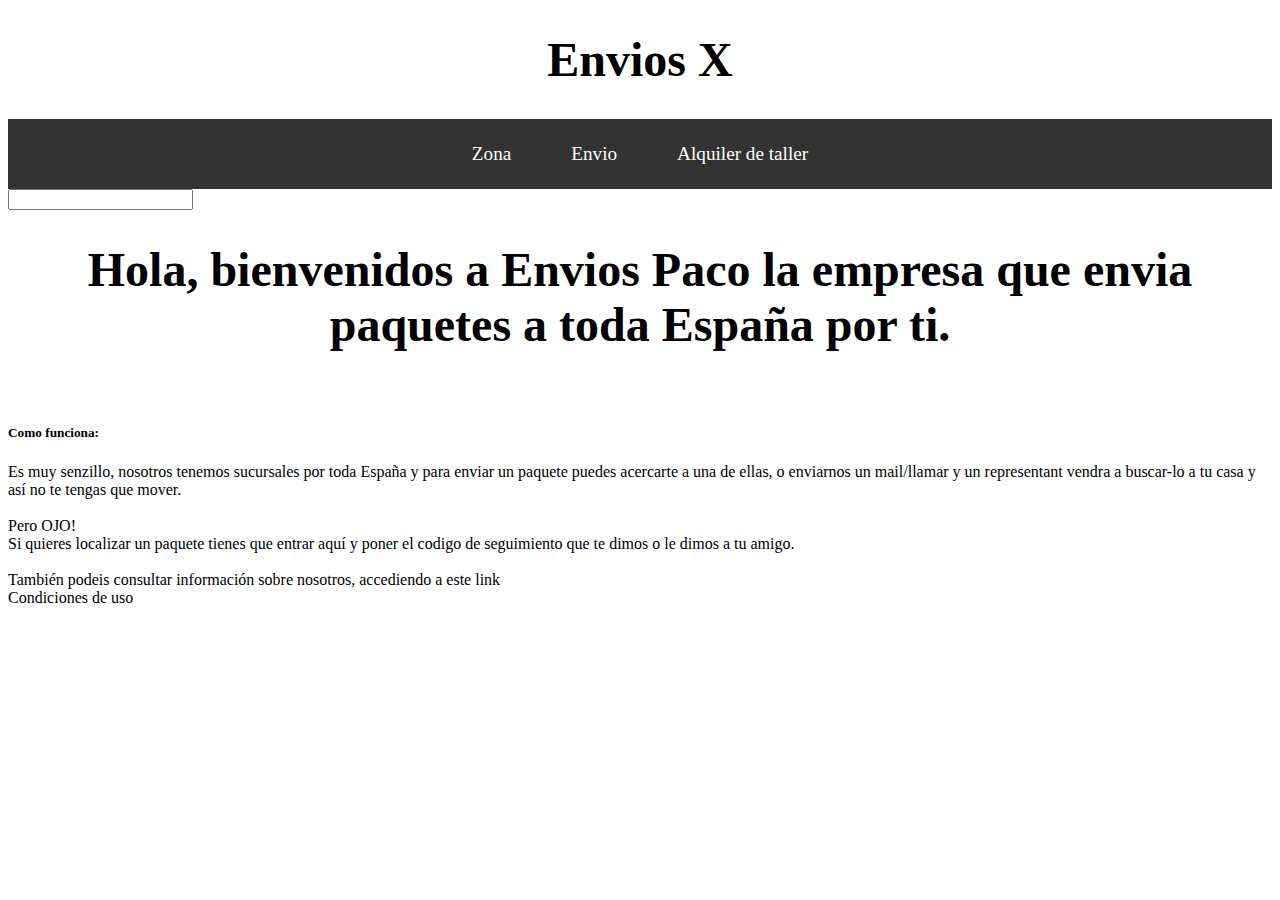
<file: index.html>
<!DOCTYPE html>
<html> 
<head>
    <!-- Donde ponemos los CSS?-->
    <meta charset="utf-8">
    <link rel="stylesheet" type="text/css" href="cosmo.epic.css">
    <title>Envios Paco</title>
    <style>
        .flex-container1 {
        display: flex;
        justify-content: center;
    }
    </style>
</head>
    <body>
        <h1>Envios X</h1>
        <div class="letras navbar">
            <a href="#">Zona</a>
            <a href="#">Envio</a>
            <a href="#">Alquiler de taller</a>
             
        </div>
        <input type="search">
            <!-- El estilo: h1 tiene que ser lo más grande, luego p1 > p2 ya que p2 es la explicación de p1, p33 tiene que estar en negrita ya que es un aviso. -->
            <h1> Hola, bienvenidos a Envios Paco la empresa que envia paquetes a toda España por ti.</h1><br>
            <h5> Como funciona:</h5>
            <p2> Es muy senzillo, nosotros tenemos sucursales por toda España y para enviar un paquete puedes acercarte a una de ellas, o enviarnos un mail/llamar y un representant vendra a buscar-lo a tu casa y así no te tengas que mover.</p2><br>
            <br>
            <p33> Pero OJO!</p33><br>
            <!-- Donde pone "aquí tenemos que hacer-lo un botón que le lleve a la otra página"-->
            <p2> Si quieres localizar un paquete tienes que entrar aquí y poner el codigo de seguimiento que te dimos o le dimos a tu amigo.</p2><br>
            <br>

            <!-- Donde pone "link" tenemos que hacer-lo un botón que le lleve a la otra página"-->
            <p2>También podeis consultar información sobre nosotros, accediendo a este link</p2><br>

            <p3>Condiciones de uso</p3>
            


    </body>
</html>
</file>
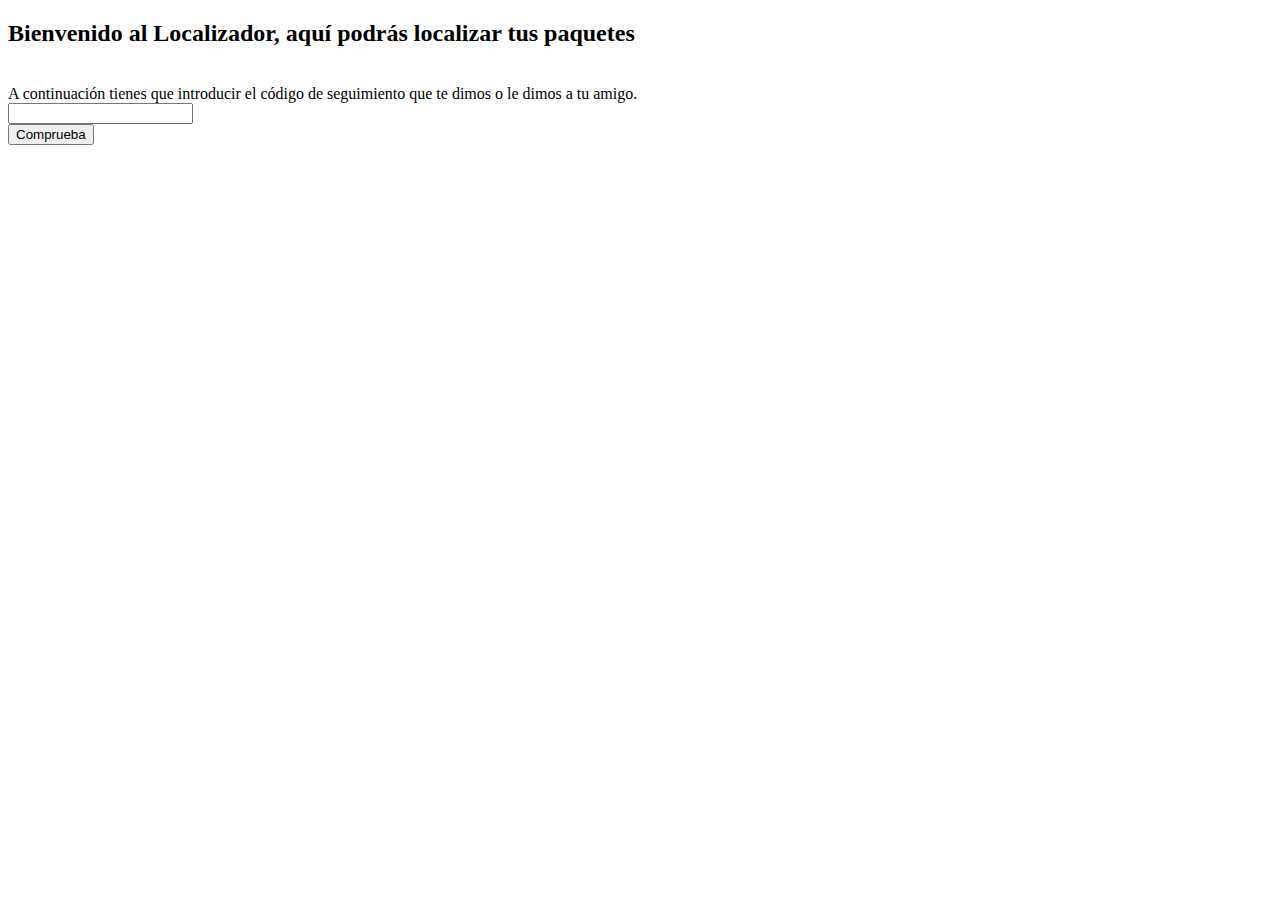
<file: HTML/localización.html>
<!DOCTYPE html>
<html> <head>
    <meta charset="utf-8">
    <title>Localizador</title>
    <script>
            function localizadora() {
                if (localizador == 45) {
                    document.getElementById("salida").innerHTML = "Su esta a punto de llegar.";
            			 }
                else (isNaN(localizador))
            document.getElementById("salida").innerHTML = "Su paquete esta en Hungria.";
            
        document.getElementById("salida").innerHTML = "Su paquete esta en Hungria.";
}

</script>
    </script>
    </head>
    <body>
        <h2>Bienvenido al Localizador, aquí podrás localizar tus paquetes</h2></body></br>
        <p3>A continuación tienes que introducir el código de seguimiento que te dimos o le dimos a tu amigo.</p3></br>


        <div><input id="localizador" type="text" value=""></div>
        <input id="Comprovador" type="button" value="Comprueba" onclick="localizadora()">



    </body>
</html>
</file>
<file: cosmo.epic.css>
style

#p1 {
    color: black;
    text-align: left;
} 


h1 {
    color:black;
    text-align: center; 
    font-size: 300%
}
.letras{
    color:white;
    font-size:120%
}

.navbar {
    display: flex;
    background-color: #333;
    justify-content: center;
}


.navbar a{
    color: white;
    padding: 14px 20px;
    text-decoration: none;
    text-align: center;
    margin: 10px;
}


.navbar a:hover {
    background-color: #ddd;
    color: black;
}

@media screen and (max-width: 700px) {
    .row, .navbar {   
        flex-direction: column;
}}
</file>
